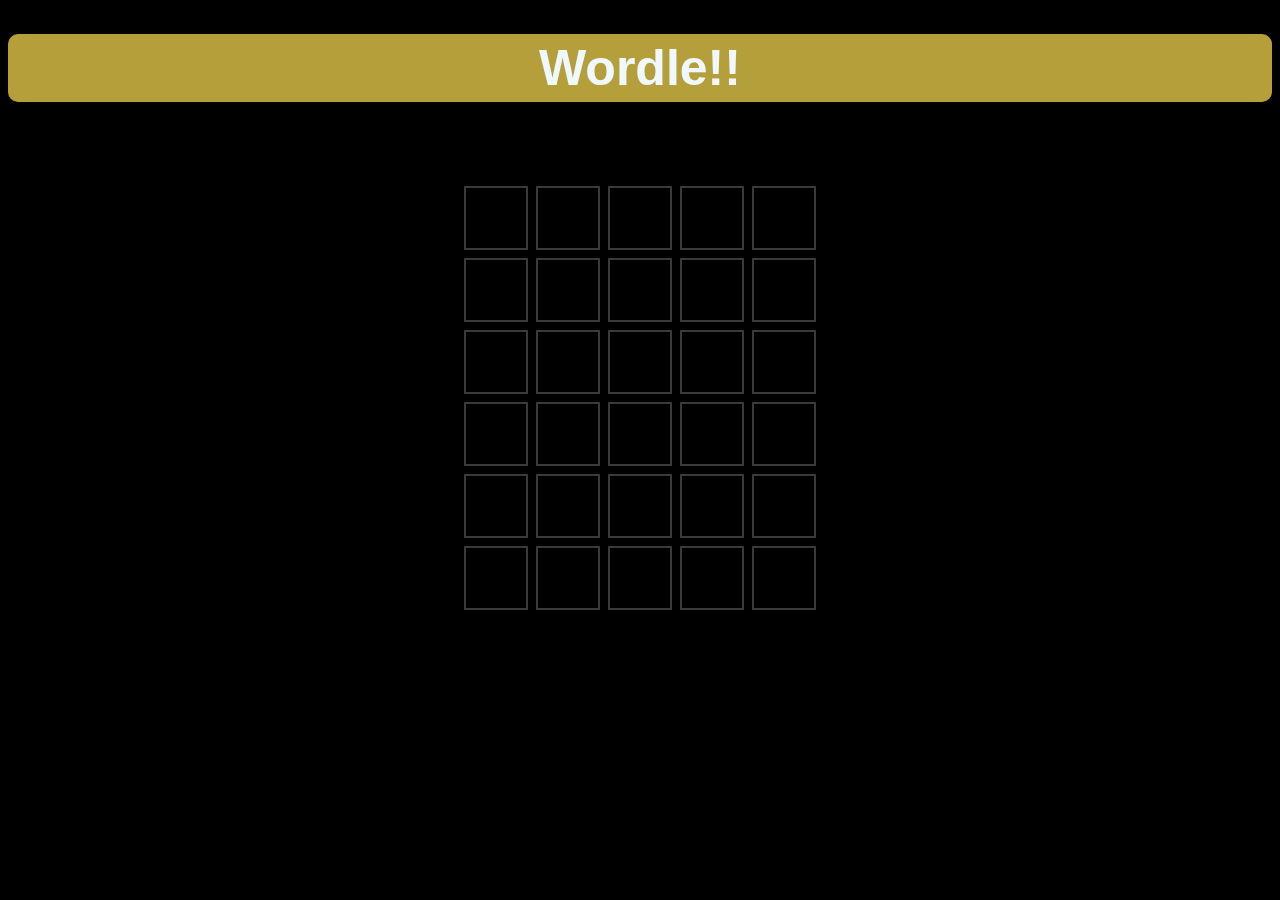
<file: FSD-Git/index.html>
<!DOCTYPE html>
<html lang="en">
<head>
    <meta charset="UTF-8">
    <meta http-equiv="X-UA-Compatible" content="IE=edge">
    <meta name="viewport" content="width=device-width, initial-scale=1.0">
    <title>Wordle</title>
    <link rel="stylesheet" href="style.css">
</head>
<body>
    <h1 style="color: aliceblue;">Wordle!!</h1>
    
    <div id="game">
    </div>
    <script src="index.js" type="module"></script>
</body>
</html>
</file>
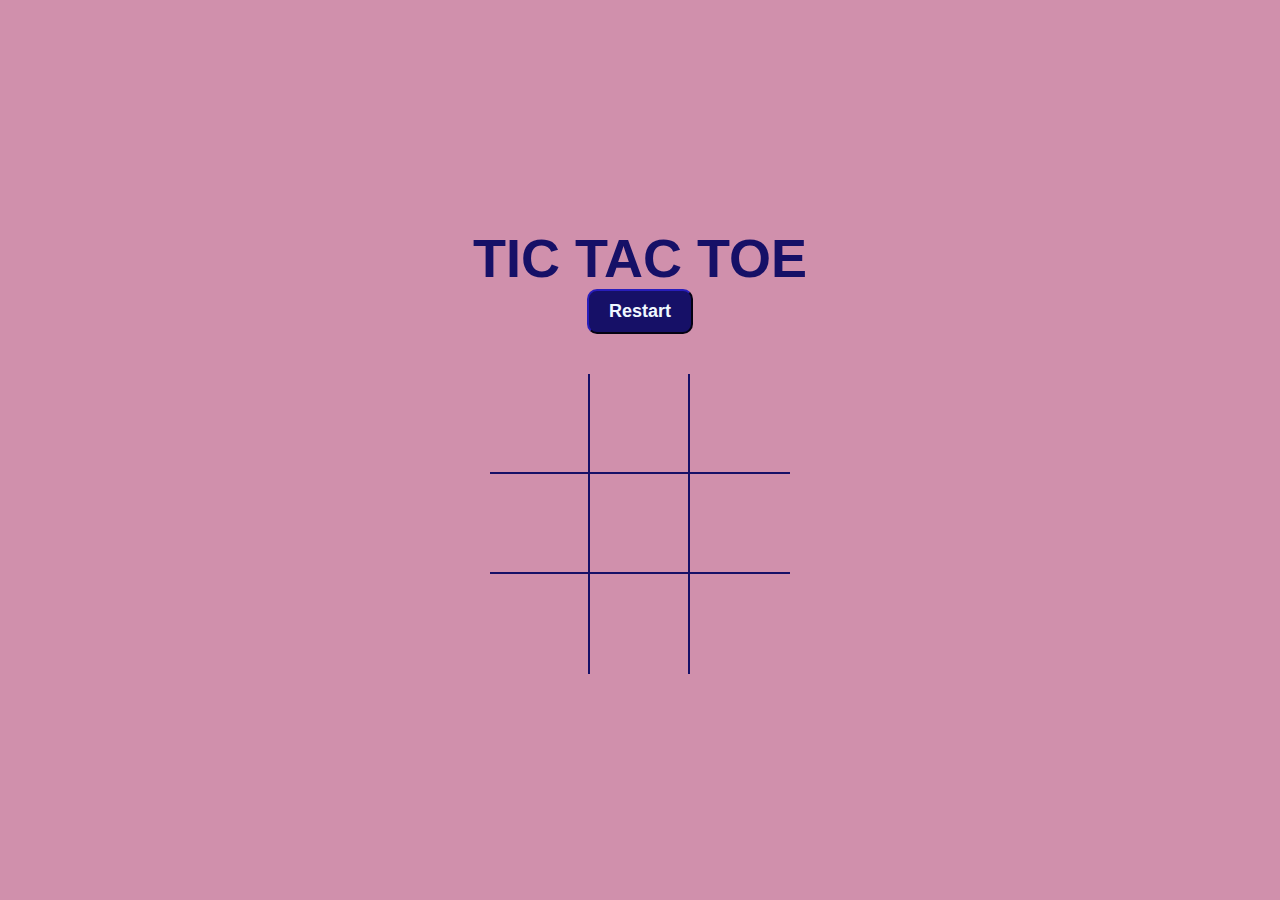
<file: tic-tac-toe/index.html>
<!DOCTYPE html>
<html lang="en">
<head>
    <meta charset="UTF-8">
    <meta http-equiv="X-UA-Compatible" content="IE=edge">
    <meta name="viewport" content="width=device-width, initial-scale=1.0">
    <title>Tic Tac Toe</title>
    <link rel="stylesheet" href="style.css">
    <link rel="preconnect" href="https://fonts.googleapis.com">
    <link rel="preconnect" href="https://fonts.gstatic.com" crossorigin>
    <link href="https://fonts.googleapis.com/css2?family=Finger+Paint&display=swap" rel="stylesheet"> 
</head>
<body>
    <div class="container">
        <h1 id="playerText">Tic Tac Toe</h1>
        <button id="restartBtn" style="color: aliceblue;">Restart</button>

        <div id="gameboard">
            <div class="box" id="0"></div>
            <div class="box" id="1"></div>
            <div class="box" id="2"></div>
            <div class="box" id="3"></div>
            <div class="box" id="4"></div>
            <div class="box" id="5"></div>
            <div class="box" id="6"></div>
            <div class="box" id="7"></div>
            <div class="box" id="8"></div>
        </div>
    </div>
    
    <script src="index.js"></script>
</body>
</html>
</file>
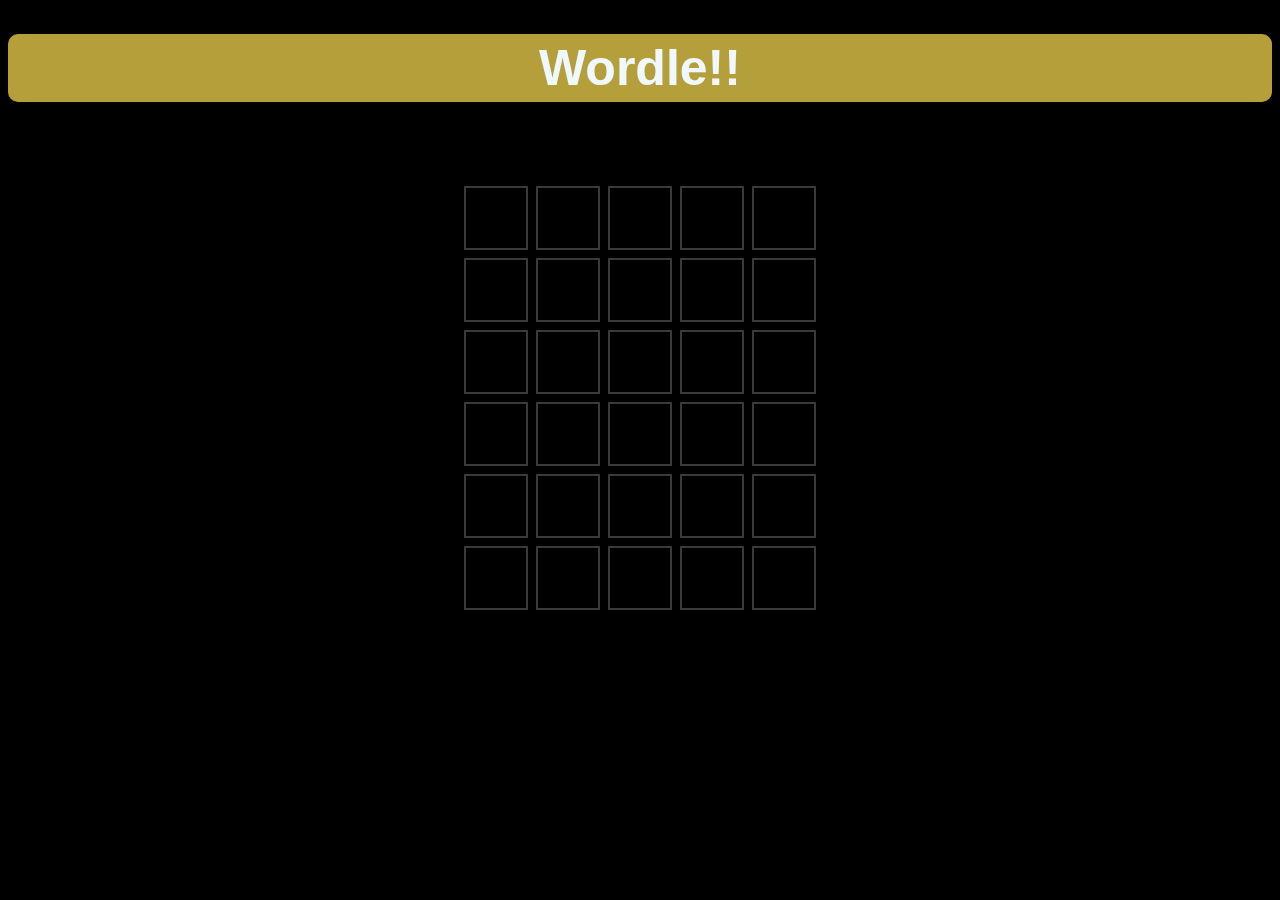
<file: wordle/index.html>
<!DOCTYPE html>
<html lang="en">
<head>
    <meta charset="UTF-8">
    <meta http-equiv="X-UA-Compatible" content="IE=edge">
    <meta name="viewport" content="width=device-width, initial-scale=1.0">
    <title>Wordle</title>
    <link rel="stylesheet" href="style.css">
</head>
<body>
    <h1 style="color: aliceblue;">Wordle!!</h1>
    
    <div id="game">
    </div>
    <script src="index1.js" type="module"></script>
</body>
</html>
</file>
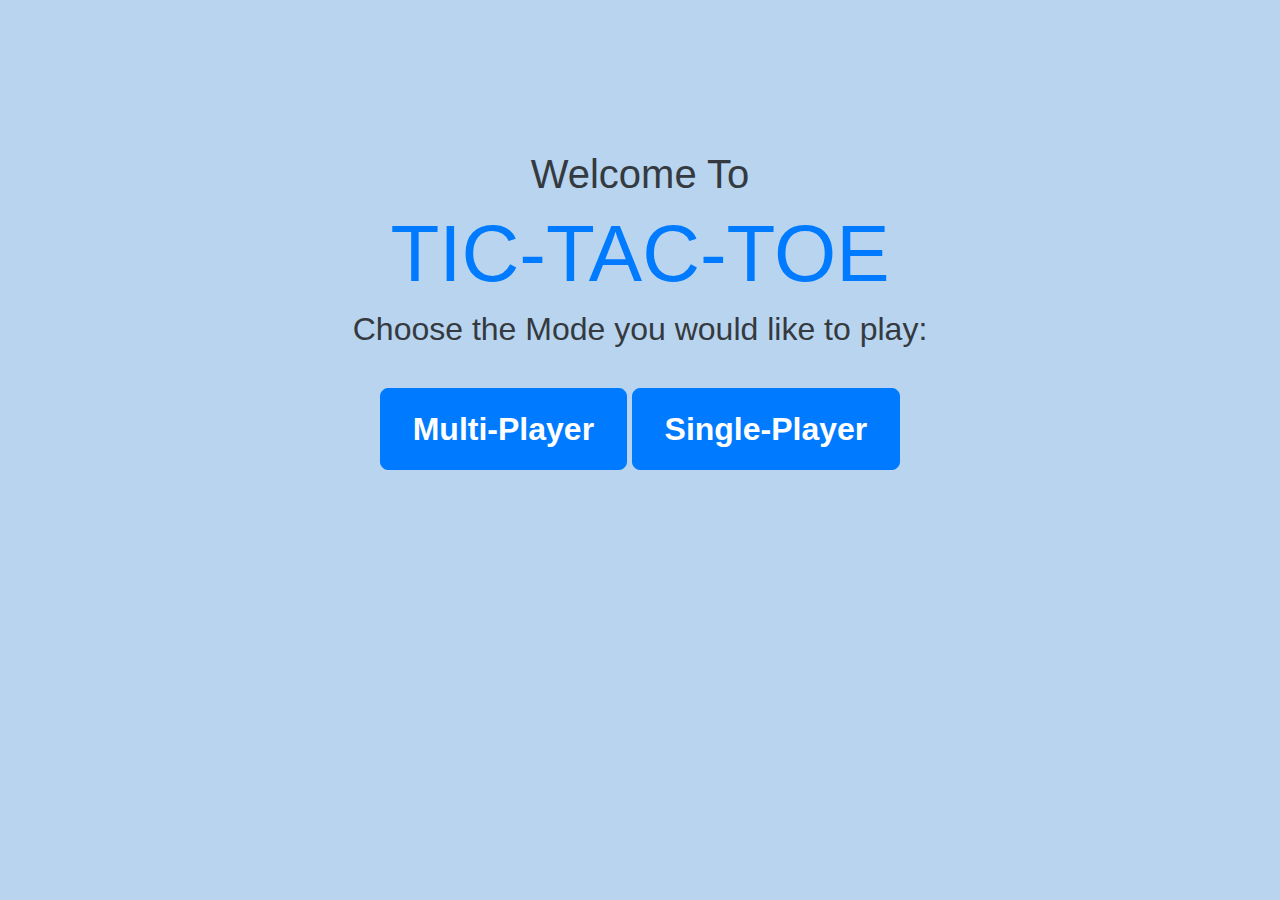
<file: tic-tac-toe/index0.html>
<!DOCTYPE html>
<html lang="en">
<head>
    <meta charset="UTF-8">
    <meta http-equiv="X-UA-Compatible" content="IE=edge">
    <meta name="viewport" content="width=device-width, initial-scale=1.0">
    <title>Tic-tac-toe-mode</title>
    
    
    <link rel="stylesheet" href="https://cdn.jsdelivr.net/npm/bootstrap@5.3.0-alpha1/dist/css/bootstrap.min.css">
    
    
    <style>
        body {
            background-color: #b8d4ef;
            font-family: Arial, sans-serif;
        }

        .container {
            max-width: 800px;
            margin: 0 auto;
            text-align: center;
        }

        h1 {
            font-size: 5rem;
            color: #007bff;
        }

        h2 {
            font-size: 2.5rem;
            color: #343a40;
        }

        h3 {
            font-size: 2rem;
            color: #343a40;
        }

        .btn-primary {
            background-color: #007bff;
            border-color: #007bff;
            font-size: 2rem;
            font-weight: bold;
            padding: 1rem 2rem;
            margin-top: 2rem;
        }

        .btn-primary:hover {
            background-color: #0069d9;
            border-color: #0062cc;
        }

        a {
            text-decoration: none;
            color: white;
        }

        .id {
            height: 150px;
        }
    </style>
</head>
<body>
    <div class="container">
        <div class="id"></div>
        <h2>Welcome To</h2>
        <h1>TIC-TAC-TOE</h1>
        <h3>Choose the Mode you would like to play:</h3>
        <button type="button" class="btn btn-primary btn-lg"><a href="index1.html">Multi-Player</a></button>
        <button type="button" class="btn btn-primary btn-lg"><a href="index2.html">Single-Player</a></button>
    </div>
</file>
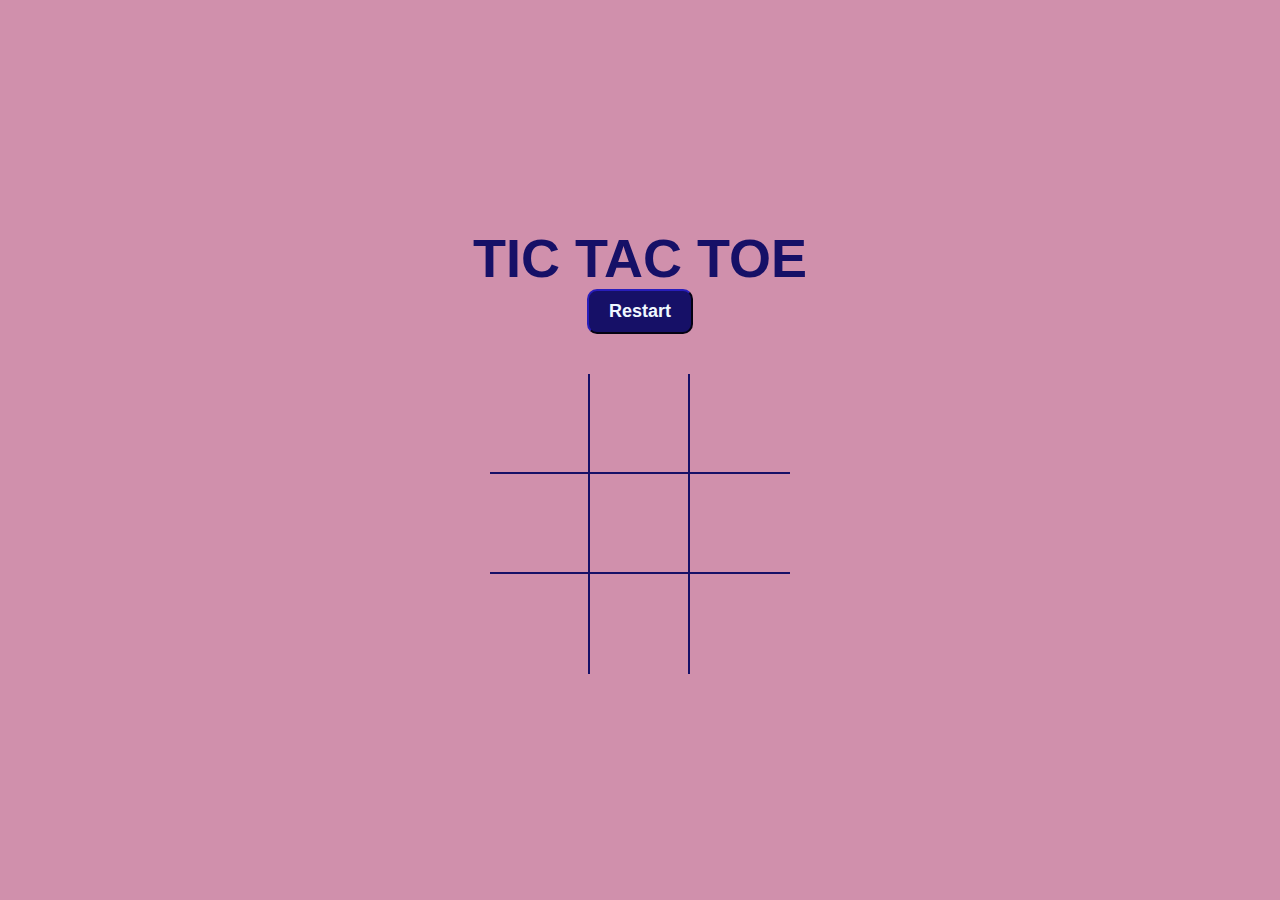
<file: tic-tac-toe/index1.html>
<!DOCTYPE html>
<html lang="en">
<head>
    <meta charset="UTF-8">
    <meta http-equiv="X-UA-Compatible" content="IE=edge">
    <meta name="viewport" content="width=device-width, initial-scale=1.0">
    <title>Tic Tac Toe-Multi</title>
    <link rel="stylesheet" href="style1.css">
    <link rel="preconnect" href="https://fonts.googleapis.com">
    <link rel="preconnect" href="https://fonts.gstatic.com" crossorigin>
    <link href="https://fonts.googleapis.com/css2?family=Finger+Paint&display=swap" rel="stylesheet"> 
</head>
<body>
    <div class="container">
        <h1 id="playerText">Tic Tac Toe</h1>
        <button id="restartBtn" style="color: aliceblue;">Restart</button>

        <div id="gameboard">
            <div class="box" id="0"></div>
            <div class="box" id="1"></div>
            <div class="box" id="2"></div>
            <div class="box" id="3"></div>
            <div class="box" id="4"></div>
            <div class="box" id="5"></div>
            <div class="box" id="6"></div>
            <div class="box" id="7"></div>
            <div class="box" id="8"></div>
        </div>
    </div>
    
    <script src="index1.js"></script>
</body>
</html>
</file>
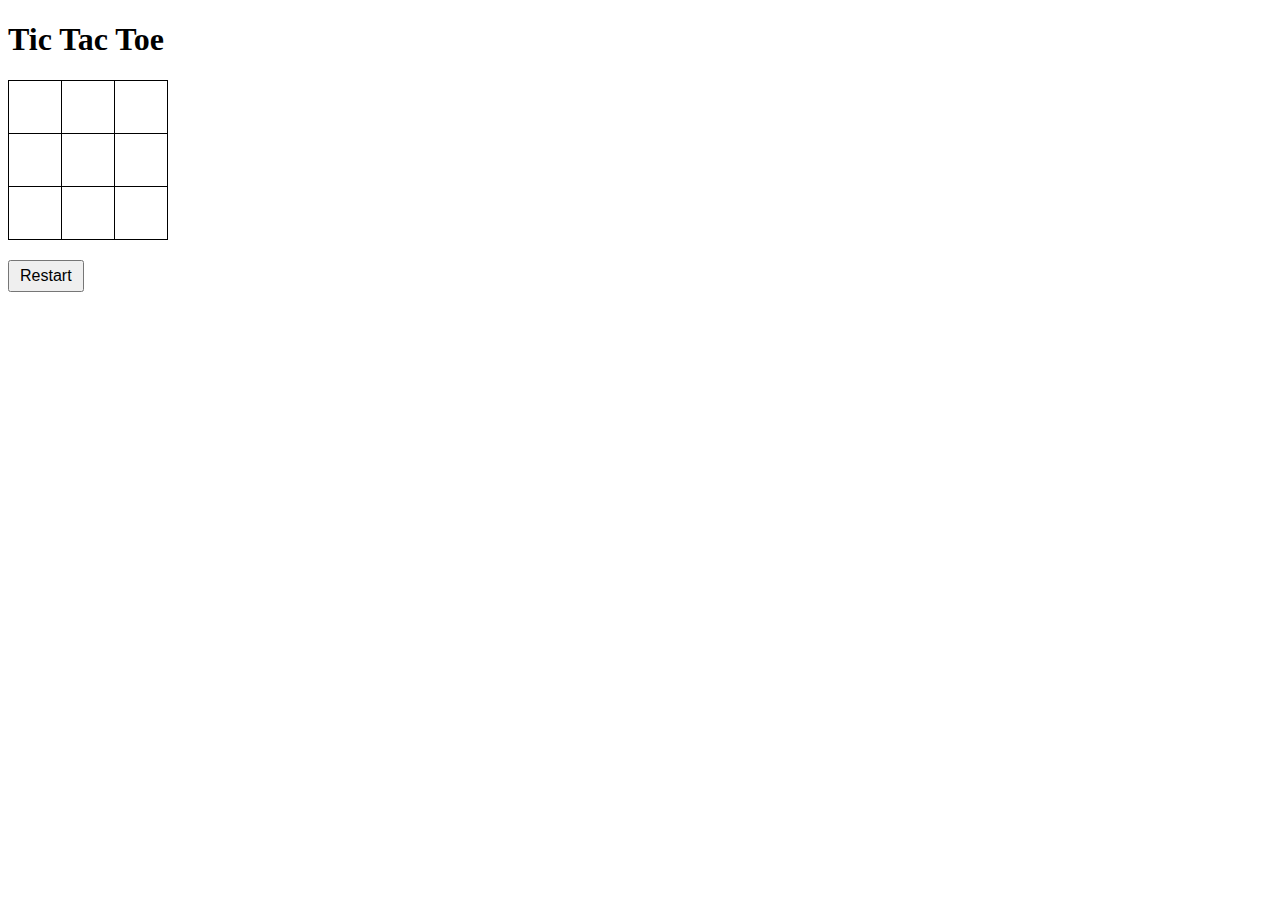
<file: tic-tac-toe/index2.html>
<!DOCTYPE html>
<html lang="en">
<head>
    <meta charset="UTF-8">
    <meta http-equiv="X-UA-Compatible" content="IE=edge">
    <meta name="viewport" content="width=device-width, initial-scale=1.0">
    <title>Tic Tac Toe</title>
    <link rel="stylesheet" href="style2.css">
  </head>
  <body>
    <h1>Tic Tac Toe</h1>
    <table id="board">
      <tr>
        <td id="0"></td>
        <td id="1"></td>
        <td id="2"></td>
      </tr>
      <tr>
        <td id="3"></td>
        <td id="4"></td>
        <td id="5"></td>
      </tr>
      <tr>
        <td id="6"></td>
        <td id="7"></td>
        <td id="8"></td>
      </tr>
    </table>
    <div id="result"></div>
    <button id="restart">Restart</button>
    <script src="index2.js"></script>
  </body>
</html>
</file>
<file: FSD-Git/style.css>
html,
body {
  background: var(--default);
  background-color: black;
}
h1{
    text-align: center;
    font-family: Arial, Helvetica, sans-serif;
    font-size: 50px;
    background-color: #b59f3b;
    border-radius: 10px;
    padding: 5px;

}

:root {
  --default: #121213;
  --empty: #3a3a3c;
  --wrong: #b59f3b;
  --right: #538d4e;
}

#game {
  display: flex;
  justify-content: center;
  align-items: start;
  margin-top: 5rem;
  width: 100%;
  height: 72vh;
}
.grid {
    display: grid;
    grid-template-rows: repeat(6, auto);
    grid-template-columns: repeat(5, auto);
  }
  
  .box {
    width: 60px;
    height: 60px;
    border: 2px solid var(--empty);
    margin: 4px;
    color: white;
    text-transform: uppercase;
    display: grid;
    place-items: center;
    font-family: Arial, Helvetica, sans-serif;
    font-size: 2.4rem;
  }
  .box.empty {
    background: var(--empty);
  }
  
  .box.wrong {
    background: var(--wrong);
  }
  
  .box.right {
    background: var(--right);
  }
</file>
<file: tic-tac-toe/style.css>
*{
    padding: 0;
    margin: 0;
    box-sizing: border-box;
}

:root {
    --orange: #161067;
    --winning-blocks: #f8f9fa;
}

body {
    color: var(--orange);
    font-family:Impact, Haettenschweiler, 'Arial Narrow Bold', sans-serif
}
h1 {
    font-size: 54px;
    text-transform: uppercase;
}

.container {
    padding: 40px;
    height: 100vh;
    display: flex;
    justify-content: center;
    align-items: center;
    flex-direction: column;
    background-color: #d090ac;
}

#gameboard {
    width: 300px;
    display: flex;
    flex-wrap: wrap;
    margin-top: 40px;
}
.box {
    height: 100px;
    width: 100px;
    display: flex;
    align-items: center;
    justify-content: center;
    color: var(--orange);
    font-size: 120px;
    border-right: 2px solid;
    border-bottom: 2px solid;
}
.box:nth-child(3n) {
    border-right: none;
}
.box:nth-child(6) ~ .box {
    border-bottom: none;
} 
button {
    padding: 10px 20px;
    border-radius: 10px;
    background-color: var(--orange);
    color: #333;
    border-color: var(--orange);
    font-size: 18px;
    transition: 200ms transform;
    font-weight: 600;
}
button:hover {
    cursor: pointer;
    transform: translateY(-2px);
}
</file>
<file: wordle/style.css>
html,
body {
  background: var(--default);
  background-color: black;
}
h1{
    text-align: center;
    font-family: Arial, Helvetica, sans-serif;
    font-size: 50px;
    background-color: #b59f3b;
    border-radius: 10px;
    padding: 5px;

}

:root {
  --default: #121213;
  --empty: #3a3a3c;
  --wrong: #b59f3b;
  --right: #538d4e;
}

#game {
  display: flex;
  justify-content: center;
  align-items: start;
  margin-top: 5rem;
  width: 100%;
  height: 72vh;
}
.grid {
    display: grid;
    grid-template-rows: repeat(6, auto);
    grid-template-columns: repeat(5, auto);
  }
  
  .box {
    width: 60px;
    height: 60px;
    border: 2px solid var(--empty);
    margin: 4px;
    color: white;
    text-transform: uppercase;
    display: grid;
    place-items: center;
    font-family: Arial, Helvetica, sans-serif;
    font-size: 2.4rem;
  }
  .box.empty {
    background: var(--empty);
  }
  
  .box.wrong {
    background: var(--wrong);
  }
  
  .box.right {
    background: var(--right);
  }
</file>
<file: tic-tac-toe/style1.css>
*{
    padding: 0;
    margin: 0;
    box-sizing: border-box;
}

:root {
    --orange: #161067;
    --winning-blocks: #f8f9fa;
}

body {
    color: var(--orange);
    font-family:Impact, Haettenschweiler, 'Arial Narrow Bold', sans-serif
}
h1 {
    font-size: 54px;
    text-transform: uppercase;
}

.container {
    padding: 40px;
    height: 100vh;
    display: flex;
    justify-content: center;
    align-items: center;
    flex-direction: column;
    background-color: #d090ac;
}

#gameboard {
    width: 300px;
    display: flex;
    flex-wrap: wrap;
    margin-top: 40px;
}
.box {
    height: 100px;
    width: 100px;
    display: flex;
    align-items: center;
    justify-content: center;
    color: var(--orange);
    font-size: 120px;
    border-right: 2px solid;
    border-bottom: 2px solid;
}
.box:nth-child(3n) {
    border-right: none;
}
.box:nth-child(6) ~ .box {
    border-bottom: none;
} 
button {
    padding: 10px 20px;
    border-radius: 10px;
    background-color: var(--orange);
    color: #333;
    border-color: var(--orange);
    font-size: 18px;
    transition: 200ms transform;
    font-weight: 600;
}
button:hover {
    cursor: pointer;
    transform: translateY(-2px);
}
</file>
<file: tic-tac-toe/style2.css>
table {
    border-collapse: collapse;
  }
  
  td {
    border: 1px solid black;
    width: 50px;
    height: 50px;
    text-align: center;
    font-size: 30px;
    font-weight: bold;
    cursor: pointer;
  }
  
  #result {
    margin-top: 10px;
    font-size: 20px;
  }
  
  #restart {
    margin-top: 10px;
    font-size: 16px;
    padding: 5px 10px;
  }
</file>
